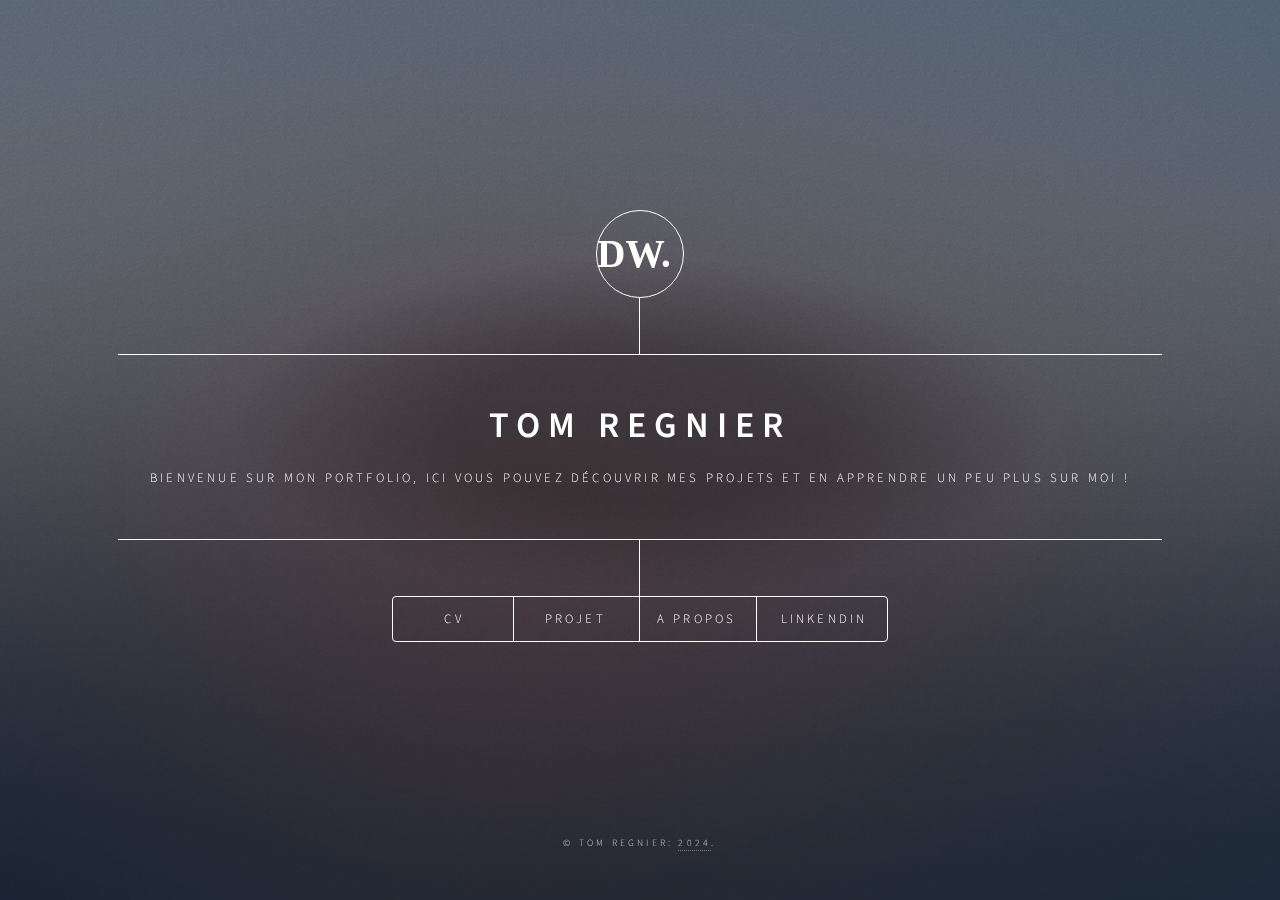
<file: index.html>
<!DOCTYPE HTML>
<!--
	Dimension by HTML5 UP
	html5up.net | @ajlkn
	Free for personal and commercial use under the CCA 3.0 license (html5up.net/license)
-->
<html>
	<head>
		<title>Tom Regnier</title>
		<meta charset="utf-8" />
		<meta name="viewport" content="width=device-width, initial-scale=1, user-scalable=no" />
		<link rel="stylesheet" href="assets/css/main.css" />
		<noscript><link rel="stylesheet" href="assets/css/noscript.css" /></noscript>
	</head>
	<body class="is-preload">

		<!-- Wrapper -->
			<div id="wrapper">

				<!-- Header -->
					<header id="header">
						<div class="logo">
							<img src="images/logodw.svg" alt="">
						</div>
						<div class="content">
							<div class="inner">
								<h1>Tom Regnier</h1>
								<p>Bienvenue sur mon portfolio, ici vous pouvez découvrir mes projets et en apprendre
									un peu plus sur moi !</p>
							</div>
						</div>
						<nav>
							<ul>
								<li><a href="./CV.pdf">CV</a></li>
								<li><a href="#work">Projet</a></li>
								<li><a href="index2.html">A propos</a></li>
								<li><a href="https://www.linkedin.com/in/tom-regnier-515939252/">Linkendin</a></li>
								<!--<li><a href="#elements">Elements</a></li>-->
							</ul>
						</nav>
					</header>

				<!-- Main -->
					<div id="main">

						<!-- Intro -->
							<article id="intro">
								<h2 class="major">Intro</h2>
								<span class="image main"><img src="images/pic01.jpg" alt="" /></span>
								<p>Aenean ornare velit lacus, ac varius enim ullamcorper eu. Proin aliquam facilisis ante interdum congue. Integer mollis, nisl amet convallis, porttitor magna ullamcorper, amet egestas mauris. Ut magna finibus nisi nec lacinia. Nam maximus erat id euismod egestas. By the way, check out my <a href="#work">awesome work</a>.</p>
								<p>Lorem ipsum dolor sit amet, consectetur adipiscing elit. Duis dapibus rutrum facilisis. Class aptent taciti sociosqu ad litora torquent per conubia nostra, per inceptos himenaeos. Etiam tristique libero eu nibh porttitor fermentum. Nullam venenatis erat id vehicula viverra. Nunc ultrices eros ut ultricies condimentum. Mauris risus lacus, blandit sit amet venenatis non, bibendum vitae dolor. Nunc lorem mauris, fringilla in aliquam at, euismod in lectus. Pellentesque habitant morbi tristique senectus et netus et malesuada fames ac turpis egestas. In non lorem sit amet elit placerat maximus. Pellentesque aliquam maximus risus, vel sed vehicula.</p>
							</article>

						<!-- Work -->
							<article id="work">
								<h2 class="major">Projets</h2>
								<span class="image main"><img src="images/pic02.jpg" alt="" /></span>
								<p>Ce premier projet est un prjet video que ou je met a l'honneur l'apect 
									cinematographique</p>
									<a href="video.html"><button>Décoouvrir</button></a>
								<p>Ce second projet est le morpion</p>
									<a href="Morpion_tic-tac-toe-main/index.html"><button>Décoouvrir</button></a>
							</article>

						<!-- About -->
							<article id="about">
								<h2 class="major">About</h2>
								<span class="image main"><img src="images/pic03.jpg" alt="" /></span>
								<p>Lorem ipsum dolor sit amet, consectetur et adipiscing elit. Praesent eleifend dignissim arcu, at eleifend sapien imperdiet ac. Aliquam erat volutpat. Praesent urna nisi, fringila lorem et vehicula lacinia quam. Integer sollicitudin mauris nec lorem luctus ultrices. Aliquam libero et malesuada fames ac ante ipsum primis in faucibus. Cras viverra ligula sit amet ex mollis mattis lorem ipsum dolor sit amet.</p>
							</article>

						<!-- Contact -->
							<article id="contact">
								<h2 class="major">Contact</h2>
								<form method="post" action="#">
									<div class="fields">
										<div class="field half">
											<label for="name">Name</label>
											<input type="text" name="name" id="name" />
										</div>
										<div class="field half">
											<label for="email">Email</label>
											<input type="text" name="email" id="email" />
										</div>
										<div class="field">
											<label for="message">Message</label>
											<textarea name="message" id="message" rows="4"></textarea>
										</div>
									</div>
									<ul class="actions">
										<li><input type="submit" value="Send Message" class="primary" /></li>
										<li><input type="reset" value="Reset" /></li>
									</ul>
								</form>
								<ul class="icons">
									<li><a href="#" class="icon brands fa-twitter"><span class="label">Twitter</span></a></li>
									<li><a href="#" class="icon brands fa-facebook-f"><span class="label">Facebook</span></a></li>
									<li><a href="#" class="icon brands fa-instagram"><span class="label">Instagram</span></a></li>
									<li><a href="#" class="icon brands fa-github"><span class="label">GitHub</span></a></li>
								</ul>
							</article>

						<!-- Elements -->
							<article id="elements">
								<h2 class="major">Elements</h2>

								<section>
									<h3 class="major">Text</h3>
									<p>This is <b>bold</b> and this is <strong>strong</strong>. This is <i>italic</i> and this is <em>emphasized</em>.
									This is <sup>superscript</sup> text and this is <sub>subscript</sub> text.
									This is <u>underlined</u> and this is code: <code>for (;;) { ... }</code>. Finally, <a href="#">this is a link</a>.</p>
									<hr />
									<h2>Heading Level 2</h2>
									<h3>Heading Level 3</h3>
									<h4>Heading Level 4</h4>
									<h5>Heading Level 5</h5>
									<h6>Heading Level 6</h6>
									<hr />
									<h4>Blockquote</h4>
									<blockquote>Fringilla nisl. Donec accumsan interdum nisi, quis tincidunt felis sagittis eget tempus euismod. Vestibulum ante ipsum primis in faucibus vestibulum. Blandit adipiscing eu felis iaculis volutpat ac adipiscing accumsan faucibus. Vestibulum ante ipsum primis in faucibus lorem ipsum dolor sit amet nullam adipiscing eu felis.</blockquote>
									<h4>Preformatted</h4>
									<pre><code>i = 0;

while (!deck.isInOrder()) {
    print 'Iteration ' + i;
    deck.shuffle();
    i++;
}

print 'It took ' + i + ' iterations to sort the deck.';</code></pre>
								</section>

								<section>
									<h3 class="major">Lists</h3>

									<h4>Unordered</h4>
									<ul>
										<li>Dolor pulvinar etiam.</li>
										<li>Sagittis adipiscing.</li>
										<li>Felis enim feugiat.</li>
									</ul>

									<h4>Alternate</h4>
									<ul class="alt">
										<li>Dolor pulvinar etiam.</li>
										<li>Sagittis adipiscing.</li>
										<li>Felis enim feugiat.</li>
									</ul>

									<h4>Ordered</h4>
									<ol>
										<li>Dolor pulvinar etiam.</li>
										<li>Etiam vel felis viverra.</li>
										<li>Felis enim feugiat.</li>
										<li>Dolor pulvinar etiam.</li>
										<li>Etiam vel felis lorem.</li>
										<li>Felis enim et feugiat.</li>
									</ol>
									<h4>Icons</h4>
									<ul class="icons">
										<li><a href="#" class="icon brands fa-twitter"><span class="label">Twitter</span></a></li>
										<li><a href="#" class="icon brands fa-facebook-f"><span class="label">Facebook</span></a></li>
										<li><a href="#" class="icon brands fa-instagram"><span class="label">Instagram</span></a></li>
										<li><a href="#" class="icon brands fa-github"><span class="label">Github</span></a></li>
									</ul>

									<h4>Actions</h4>
									<ul class="actions">
										<li><a href="#" class="button primary">Default</a></li>
										<li><a href="#" class="button">Default</a></li>
									</ul>
									<ul class="actions stacked">
										<li><a href="#" class="button primary">Default</a></li>
										<li><a href="#" class="button">Default</a></li>
									</ul>
								</section>

								<section>
									<h3 class="major">Table</h3>
									<h4>Default</h4>
									<div class="table-wrapper">
										<table>
											<thead>
												<tr>
													<th>Name</th>
													<th>Description</th>
													<th>Price</th>
												</tr>
											</thead>
											<tbody>
												<tr>
													<td>Item One</td>
													<td>Ante turpis integer aliquet porttitor.</td>
													<td>29.99</td>
												</tr>
												<tr>
													<td>Item Two</td>
													<td>Vis ac commodo adipiscing arcu aliquet.</td>
													<td>19.99</td>
												</tr>
												<tr>
													<td>Item Three</td>
													<td> Morbi faucibus arcu accumsan lorem.</td>
													<td>29.99</td>
												</tr>
												<tr>
													<td>Item Four</td>
													<td>Vitae integer tempus condimentum.</td>
													<td>19.99</td>
												</tr>
												<tr>
													<td>Item Five</td>
													<td>Ante turpis integer aliquet porttitor.</td>
													<td>29.99</td>
												</tr>
											</tbody>
											<tfoot>
												<tr>
													<td colspan="2"></td>
													<td>100.00</td>
												</tr>
											</tfoot>
										</table>
									</div>

									<h4>Alternate</h4>
									<div class="table-wrapper">
										<table class="alt">
											<thead>
												<tr>
													<th>Name</th>
													<th>Description</th>
													<th>Price</th>
												</tr>
											</thead>
											<tbody>
												<tr>
													<td>Item One</td>
													<td>Ante turpis integer aliquet porttitor.</td>
													<td>29.99</td>
												</tr>
												<tr>
													<td>Item Two</td>
													<td>Vis ac commodo adipiscing arcu aliquet.</td>
													<td>19.99</td>
												</tr>
												<tr>
													<td>Item Three</td>
													<td> Morbi faucibus arcu accumsan lorem.</td>
													<td>29.99</td>
												</tr>
												<tr>
													<td>Item Four</td>
													<td>Vitae integer tempus condimentum.</td>
													<td>19.99</td>
												</tr>
												<tr>
													<td>Item Five</td>
													<td>Ante turpis integer aliquet porttitor.</td>
													<td>29.99</td>
												</tr>
											</tbody>
											<tfoot>
												<tr>
													<td colspan="2"></td>
													<td>100.00</td>
												</tr>
											</tfoot>
										</table>
									</div>
								</section>

								<section>
									<h3 class="major">Buttons</h3>
									<ul class="actions">
										<li><a href="#" class="button primary">Primary</a></li>
										<li><a href="#" class="button">Default</a></li>
									</ul>
									<ul class="actions">
										<li><a href="#" class="button">Default</a></li>
										<li><a href="#" class="button small">Small</a></li>
									</ul>
									<ul class="actions">
										<li><a href="#" class="button primary icon solid fa-download">Icon</a></li>
										<li><a href="#" class="button icon solid fa-download">Icon</a></li>
									</ul>
									<ul class="actions">
										<li><span class="button primary disabled">Disabled</span></li>
										<li><span class="button disabled">Disabled</span></li>
									</ul>
								</section>

								<section>
									<h3 class="major">Form</h3>
									<form method="post" action="#">
										<div class="fields">
											<div class="field half">
												<label for="demo-name">Name</label>
												<input type="text" name="demo-name" id="demo-name" value="" placeholder="Jane Doe" />
											</div>
											<div class="field half">
												<label for="demo-email">Email</label>
												<input type="email" name="demo-email" id="demo-email" value="" placeholder="jane@untitled.tld" />
											</div>
											<div class="field">
												<label for="demo-category">Category</label>
												<select name="demo-category" id="demo-category">
													<option value="">-</option>
													<option value="1">Manufacturing</option>
													<option value="1">Shipping</option>
													<option value="1">Administration</option>
													<option value="1">Human Resources</option>
												</select>
											</div>
											<div class="field half">
												<input type="radio" id="demo-priority-low" name="demo-priority" checked>
												<label for="demo-priority-low">Low</label>
											</div>
											<div class="field half">
												<input type="radio" id="demo-priority-high" name="demo-priority">
												<label for="demo-priority-high">High</label>
											</div>
											<div class="field half">
												<input type="checkbox" id="demo-copy" name="demo-copy">
												<label for="demo-copy">Email me a copy</label>
											</div>
											<div class="field half">
												<input type="checkbox" id="demo-human" name="demo-human" checked>
												<label for="demo-human">Not a robot</label>
											</div>
											<div class="field">
												<label for="demo-message">Message</label>
												<textarea name="demo-message" id="demo-message" placeholder="Enter your message" rows="6"></textarea>
											</div>
										</div>
										<ul class="actions">
											<li><input type="submit" value="Send Message" class="primary" /></li>
											<li><input type="reset" value="Reset" /></li>
										</ul>
									</form>
								</section>

							</article>

					</div>

				<!-- Footer -->
					<footer id="footer">
						<p class="copyright">&copy; Tom Regnier: <a href="https://html5up.net">2024</a>.</p>
					</footer>

			</div>

		<!-- BG -->
			<div id="bg"></div>

		<!-- Scripts -->
			<script src="assets/js/jquery.min.js"></script>
			<script src="assets/js/browser.min.js"></script>
			<script src="assets/js/breakpoints.min.js"></script>
			<script src="assets/js/util.js"></script>
			<script src="assets/js/main.js"></script>

	</body>
</html>
</file>
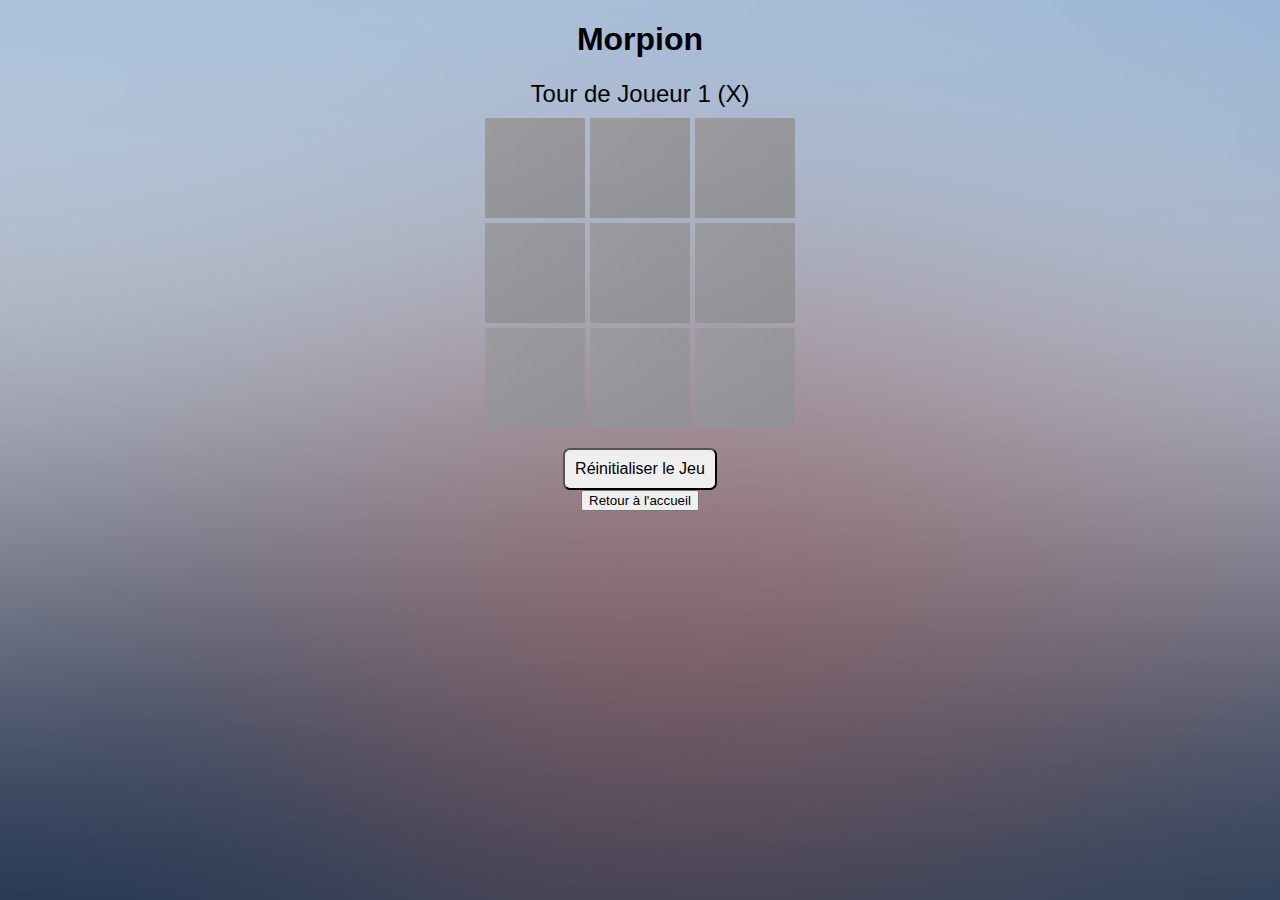
<file: Morpion_tic-tac-toe-main/index.html>
<!DOCTYPE html>
<html lang="fr">
<head>
  <meta charset="UTF-8">
  <meta name="viewport" content="width=device-width, initial-scale=1.0">
  <style>
    body {
      font-family: Arial, sans-serif;
      display: flex;
      flex-direction: column;
      align-items: center;
      height: 100vh;
      margin: 0;
    }

    body {
      background-image: url(../images/bg.jpg);
    }

    #header {
      font-size: 24px;
      margin-bottom: 10px;
    }

    #board {
      display: grid;
      grid-template-columns: repeat(3, 100px);
      grid-gap: 5px;
    }

    .cell {
      width: 100px;
      height: 100px;
      font-size: 24px;
      text-align: center;
      cursor: pointer;
      background-image: url(../images/pic02.jpg);
    }

    .cell:hover {
      background-image: url(../images/pic01.jpg);
    }

    #reset-button {
      margin-top: 20px;
      padding: 10px;
      font-size: 16px;
      cursor: pointer;
      background-color: ;
      border-radius: 7px;
    }
  </style>
  <title>Morpion</title>
</head>
<body>
<h1>Morpion</h1>
<div id="header">Tour de Joueur 1 (X)</div>
<div id="board"></div>
<button id="reset-button" onclick="resetGame()">Réinitialiser le Jeu</button>
<a href="../index.html"><button>Retour à l'accueil</button></a>




<script>
  // Code JavaScript pour le jeu de Morpion

  const header = document.getElementById('header');
  const board = document.getElementById('board');
  const cells = [];
  let currentPlayer = 'X';
  let gameActive = true;

  // Créer le tableau de Morpion
  for (let i = 0; i < 3; i++) {
    for (let j = 0; j < 3; j++) {
      const cell = document.createElement('div');
      cell.classList.add('cell');
      cell.dataset.row = i;
      cell.dataset.col = j;
      cell.addEventListener('click', handleCellClick);
      board.appendChild(cell);
      cells.push(cell);
    }
  }

  // Créer le bouton de réinitialisation
  const resetButton = document.getElementById('reset-button');

  function handleCellClick() {
    if (!gameActive || this.textContent !== '') return;

    this.textContent = currentPlayer;
    if (checkWinner()) {
      alert(`Le joueur ${currentPlayer} gagne !`);
      gameActive = false;
    } else if (isBoardFull()) {
      alert('C\'est une égalité !');
      gameActive = false;
    } else {
      currentPlayer = currentPlayer === 'X' ? 'O' : 'X';
      updateHeader();
    }
  }

  function checkWinner() {
    const winningCombinations = [
      [0, 1, 2], [3, 4, 5], [6, 7, 8], // Lignes
      [0, 3, 6], [1, 4, 7], [2, 5, 8], // Colonnes
      [0, 4, 8], [2, 4, 6]             // Diagonales
    ];

    return winningCombinations.some(combination => {
      const [a, b, c] = combination;
      return cells[a].textContent !== '' &&
             cells[a].textContent === cells[b].textContent &&
             cells[a].textContent === cells[c].textContent;
    });
  }

  function isBoardFull() {
    return cells.every(cell => cell.textContent !== '');
  }

  function resetGame() {
    // Effacer le tableau
    cells.forEach(cell => {
      cell.textContent = '';
    });

    // Réinitialiser l'état du jeu
    currentPlayer = 'X';
    gameActive = true;
    updateHeader();
  }

  function updateHeader() {
    header.textContent = `Tour de Joueur ${currentPlayer === 'X' ? '1 (X)' : '2 (O)'}`;
  }
</script>

</body>
</html>
</file>
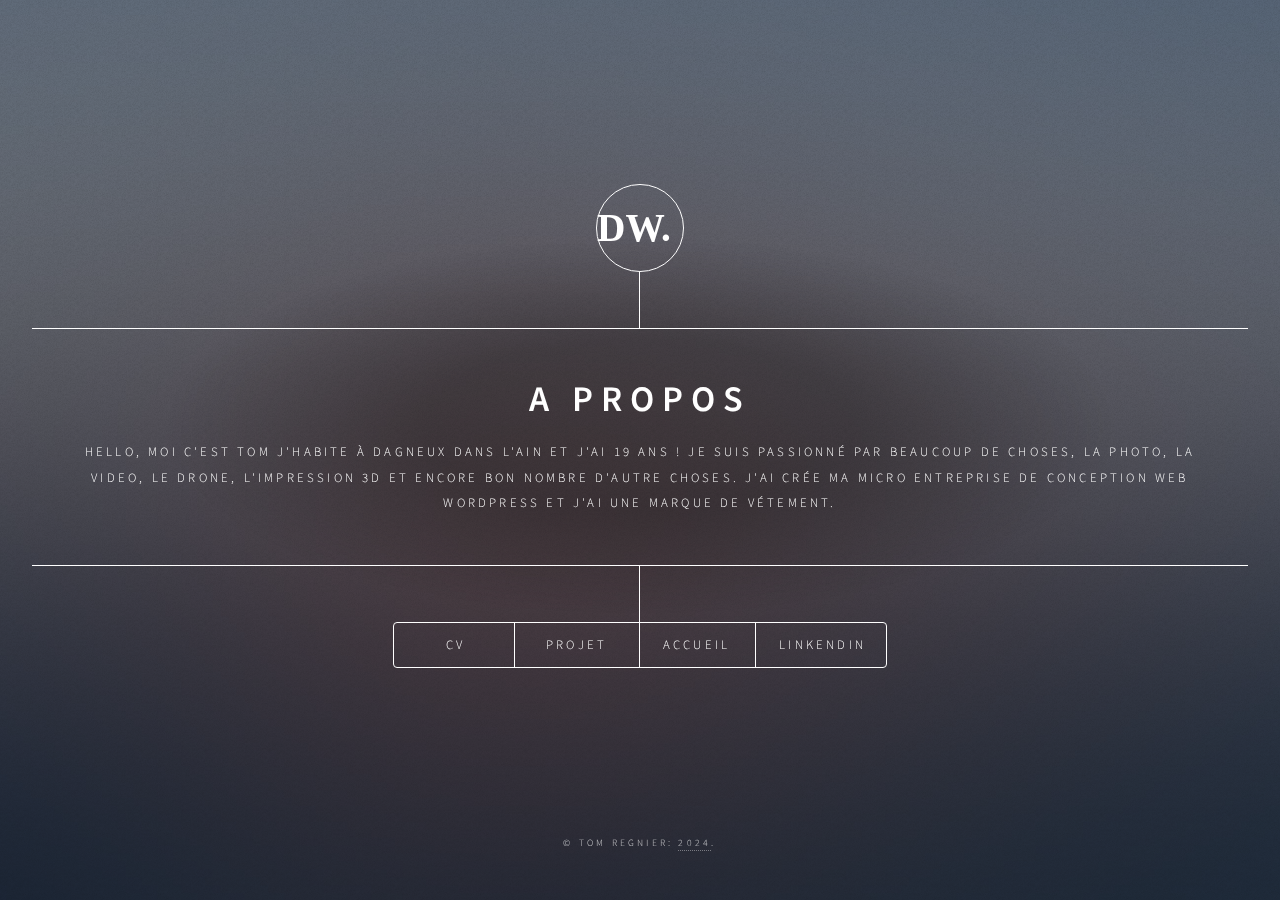
<file: index2.html>
<!DOCTYPE HTML>
<!--
	Dimension by HTML5 UP
	html5up.net | @ajlkn
	Free for personal and commercial use under the CCA 3.0 license (html5up.net/license)
-->
<html>
	<head>
		<title>Tom Regnier</title>
		<meta charset="utf-8" />
		<meta name="viewport" content="width=device-width, initial-scale=1, user-scalable=no" />
		<link rel="stylesheet" href="assets/css/main.css" />
		<noscript><link rel="stylesheet" href="assets/css/noscript.css" /></noscript>
	</head>
	<body class="is-preload">

		<!-- Wrapper -->
			<div id="wrapper">

				<!-- Header -->
					<header id="header">
						<div class="logo">
							<img src="images/logodw.svg" alt="">
						</div>
						<div class="content">
							<div class="inner">
                                <h1>A propos</h1><!-- Header -->
                                <p>Hello, moi c'est Tom j'habite à Dagneux dans l'ain et j'ai 19 ans ! Je suis passionné par beaucoup
                                    de choses, la photo, la video, le drone, l'impression 3D et encore bon nombre d'autre choses. J'ai
                                    crée ma micro entreprise de conception web wordpress et j'ai une marque de vétement.
                                </p>
							</div>
						</div>
						<nav>
							<ul>
								<li><a href="./CV.pdf">CV</a></li>
								<li><a href="#work">Projet</a></li>
								<li><a href="index.html">Accueil</a></li>
								<li><a href="https://www.linkedin.com/in/tom-regnier-515939252/">Linkendin</a></li>
								<!--<li><a href="#elements">Elements</a></li>-->
							</ul>
						</nav>
					</header>

				<!-- Main -->
					<div id="main">

						<!-- Intro -->
							<article id="intro">
								<h2 class="major">Intro</h2>
								<span class="image main"><img src="images/pic01.jpg" alt="" /></span>
								<p>Aenean ornare velit lacus, ac varius enim ullamcorper eu. Proin aliquam facilisis ante interdum congue. Integer mollis, nisl amet convallis, porttitor magna ullamcorper, amet egestas mauris. Ut magna finibus nisi nec lacinia. Nam maximus erat id euismod egestas. By the way, check out my <a href="#work">awesome work</a>.</p>
								<p>Lorem ipsum dolor sit amet, consectetur adipiscing elit. Duis dapibus rutrum facilisis. Class aptent taciti sociosqu ad litora torquent per conubia nostra, per inceptos himenaeos. Etiam tristique libero eu nibh porttitor fermentum. Nullam venenatis erat id vehicula viverra. Nunc ultrices eros ut ultricies condimentum. Mauris risus lacus, blandit sit amet venenatis non, bibendum vitae dolor. Nunc lorem mauris, fringilla in aliquam at, euismod in lectus. Pellentesque habitant morbi tristique senectus et netus et malesuada fames ac turpis egestas. In non lorem sit amet elit placerat maximus. Pellentesque aliquam maximus risus, vel sed vehicula.</p>
							</article>

						<!-- Work -->
							<article id="work">
                                <h2 class="major">Projets</h2>
								<span class="image main"><img src="images/pic02.jpg" alt="" /></span>
								<p>Ce premier projet est un prjet video que ou je met a l'honneur l'apect 
									cinematographique</p>
									<a href="video.html"><button>Découvrir</button></a>
								<p>Ce second projet est le morpion</p>
                                    <a href="Morpion_tic-tac-toe-main/morpion.html"><button>Décoouvrir</button></a>
							</article>

						<!-- About -->
							<article id="about">
								<h2 class="major">About</h2>
								<span class="image main"><img src="images/pic03.jpg" alt="" /></span>
								<p>Lorem ipsum dolor sit amet, consectetur et adipiscing elit. Praesent eleifend dignissim arcu, at eleifend sapien imperdiet ac. Aliquam erat volutpat. Praesent urna nisi, fringila lorem et vehicula lacinia quam. Integer sollicitudin mauris nec lorem luctus ultrices. Aliquam libero et malesuada fames ac ante ipsum primis in faucibus. Cras viverra ligula sit amet ex mollis mattis lorem ipsum dolor sit amet.</p>
							</article>

						<!-- Contact -->
							<article id="contact">
								<h2 class="major">Contact</h2>
								<form method="post" action="#">
									<div class="fields">
										<div class="field half">
											<label for="name">Name</label>
											<input type="text" name="name" id="name" />
										</div>
										<div class="field half">
											<label for="email">Email</label>
											<input type="text" name="email" id="email" />
										</div>
										<div class="field">
											<label for="message">Message</label>
											<textarea name="message" id="message" rows="4"></textarea>
										</div>
									</div>
									<ul class="actions">
										<li><input type="submit" value="Send Message" class="primary" /></li>
										<li><input type="reset" value="Reset" /></li>
									</ul>
								</form>
								<ul class="icons">
									<li><a href="#" class="icon brands fa-twitter"><span class="label">Twitter</span></a></li>
									<li><a href="#" class="icon brands fa-facebook-f"><span class="label">Facebook</span></a></li>
									<li><a href="#" class="icon brands fa-instagram"><span class="label">Instagram</span></a></li>
									<li><a href="#" class="icon brands fa-github"><span class="label">GitHub</span></a></li>
								</ul>
							</article>

						<!-- Elements -->
							<article id="elements">
								<h2 class="major">Elements</h2>

								<section>
									<h3 class="major">Text</h3>
									<p>This is <b>bold</b> and this is <strong>strong</strong>. This is <i>italic</i> and this is <em>emphasized</em>.
									This is <sup>superscript</sup> text and this is <sub>subscript</sub> text.
									This is <u>underlined</u> and this is code: <code>for (;;) { ... }</code>. Finally, <a href="#">this is a link</a>.</p>
									<hr />
									<h2>Heading Level 2</h2>
									<h3>Heading Level 3</h3>
									<h4>Heading Level 4</h4>
									<h5>Heading Level 5</h5>
									<h6>Heading Level 6</h6>
									<hr />
									<h4>Blockquote</h4>
									<blockquote>Fringilla nisl. Donec accumsan interdum nisi, quis tincidunt felis sagittis eget tempus euismod. Vestibulum ante ipsum primis in faucibus vestibulum. Blandit adipiscing eu felis iaculis volutpat ac adipiscing accumsan faucibus. Vestibulum ante ipsum primis in faucibus lorem ipsum dolor sit amet nullam adipiscing eu felis.</blockquote>
									<h4>Preformatted</h4>
									<pre><code>i = 0;

while (!deck.isInOrder()) {
    print 'Iteration ' + i;
    deck.shuffle();
    i++;
}

print 'It took ' + i + ' iterations to sort the deck.';</code></pre>
								</section>

								<section>
									<h3 class="major">Lists</h3>

									<h4>Unordered</h4>
									<ul>
										<li>Dolor pulvinar etiam.</li>
										<li>Sagittis adipiscing.</li>
										<li>Felis enim feugiat.</li>
									</ul>

									<h4>Alternate</h4>
									<ul class="alt">
										<li>Dolor pulvinar etiam.</li>
										<li>Sagittis adipiscing.</li>
										<li>Felis enim feugiat.</li>
									</ul>

									<h4>Ordered</h4>
									<ol>
										<li>Dolor pulvinar etiam.</li>
										<li>Etiam vel felis viverra.</li>
										<li>Felis enim feugiat.</li>
										<li>Dolor pulvinar etiam.</li>
										<li>Etiam vel felis lorem.</li>
										<li>Felis enim et feugiat.</li>
									</ol>
									<h4>Icons</h4>
									<ul class="icons">
										<li><a href="#" class="icon brands fa-twitter"><span class="label">Twitter</span></a></li>
										<li><a href="#" class="icon brands fa-facebook-f"><span class="label">Facebook</span></a></li>
										<li><a href="#" class="icon brands fa-instagram"><span class="label">Instagram</span></a></li>
										<li><a href="#" class="icon brands fa-github"><span class="label">Github</span></a></li>
									</ul>

									<h4>Actions</h4>
									<ul class="actions">
										<li><a href="#" class="button primary">Default</a></li>
										<li><a href="#" class="button">Default</a></li>
									</ul>
									<ul class="actions stacked">
										<li><a href="#" class="button primary">Default</a></li>
										<li><a href="#" class="button">Default</a></li>
									</ul>
								</section>

								<section>
									<h3 class="major">Table</h3>
									<h4>Default</h4>
									<div class="table-wrapper">
										<table>
											<thead>
												<tr>
													<th>Name</th>
													<th>Description</th>
													<th>Price</th>
												</tr>
											</thead>
											<tbody>
												<tr>
													<td>Item One</td>
													<td>Ante turpis integer aliquet porttitor.</td>
													<td>29.99</td>
												</tr>
												<tr>
													<td>Item Two</td>
													<td>Vis ac commodo adipiscing arcu aliquet.</td>
													<td>19.99</td>
												</tr>
												<tr>
													<td>Item Three</td>
													<td> Morbi faucibus arcu accumsan lorem.</td>
													<td>29.99</td>
												</tr>
												<tr>
													<td>Item Four</td>
													<td>Vitae integer tempus condimentum.</td>
													<td>19.99</td>
												</tr>
												<tr>
													<td>Item Five</td>
													<td>Ante turpis integer aliquet porttitor.</td>
													<td>29.99</td>
												</tr>
											</tbody>
											<tfoot>
												<tr>
													<td colspan="2"></td>
													<td>100.00</td>
												</tr>
											</tfoot>
										</table>
									</div>

									<h4>Alternate</h4>
									<div class="table-wrapper">
										<table class="alt">
											<thead>
												<tr>
													<th>Name</th>
													<th>Description</th>
													<th>Price</th>
												</tr>
											</thead>
											<tbody>
												<tr>
													<td>Item One</td>
													<td>Ante turpis integer aliquet porttitor.</td>
													<td>29.99</td>
												</tr>
												<tr>
													<td>Item Two</td>
													<td>Vis ac commodo adipiscing arcu aliquet.</td>
													<td>19.99</td>
												</tr>
												<tr>
													<td>Item Three</td>
													<td> Morbi faucibus arcu accumsan lorem.</td>
													<td>29.99</td>
												</tr>
												<tr>
													<td>Item Four</td>
													<td>Vitae integer tempus condimentum.</td>
													<td>19.99</td>
												</tr>
												<tr>
													<td>Item Five</td>
													<td>Ante turpis integer aliquet porttitor.</td>
													<td>29.99</td>
												</tr>
											</tbody>
											<tfoot>
												<tr>
													<td colspan="2"></td>
													<td>100.00</td>
												</tr>
											</tfoot>
										</table>
									</div>
								</section>

								<section>
									<h3 class="major">Buttons</h3>
									<ul class="actions">
										<li><a href="#" class="button primary">Primary</a></li>
										<li><a href="#" class="button">Default</a></li>
									</ul>
									<ul class="actions">
										<li><a href="#" class="button">Default</a></li>
										<li><a href="#" class="button small">Small</a></li>
									</ul>
									<ul class="actions">
										<li><a href="#" class="button primary icon solid fa-download">Icon</a></li>
										<li><a href="#" class="button icon solid fa-download">Icon</a></li>
									</ul>
									<ul class="actions">
										<li><span class="button primary disabled">Disabled</span></li>
										<li><span class="button disabled">Disabled</span></li>
									</ul>
								</section>

								<section>
									<h3 class="major">Form</h3>
									<form method="post" action="#">
										<div class="fields">
											<div class="field half">
												<label for="demo-name">Name</label>
												<input type="text" name="demo-name" id="demo-name" value="" placeholder="Jane Doe" />
											</div>
											<div class="field half">
												<label for="demo-email">Email</label>
												<input type="email" name="demo-email" id="demo-email" value="" placeholder="jane@untitled.tld" />
											</div>
											<div class="field">
												<label for="demo-category">Category</label>
												<select name="demo-category" id="demo-category">
													<option value="">-</option>
													<option value="1">Manufacturing</option>
													<option value="1">Shipping</option>
													<option value="1">Administration</option>
													<option value="1">Human Resources</option>
												</select>
											</div>
											<div class="field half">
												<input type="radio" id="demo-priority-low" name="demo-priority" checked>
												<label for="demo-priority-low">Low</label>
											</div>
											<div class="field half">
												<input type="radio" id="demo-priority-high" name="demo-priority">
												<label for="demo-priority-high">High</label>
											</div>
											<div class="field half">
												<input type="checkbox" id="demo-copy" name="demo-copy">
												<label for="demo-copy">Email me a copy</label>
											</div>
											<div class="field half">
												<input type="checkbox" id="demo-human" name="demo-human" checked>
												<label for="demo-human">Not a robot</label>
											</div>
											<div class="field">
												<label for="demo-message">Message</label>
												<textarea name="demo-message" id="demo-message" placeholder="Enter your message" rows="6"></textarea>
											</div>
										</div>
										<ul class="actions">
											<li><input type="submit" value="Send Message" class="primary" /></li>
											<li><input type="reset" value="Reset" /></li>
										</ul>
									</form>
								</section>

							</article>

					</div>

				<!-- Footer -->
					<footer id="footer">
						<p class="copyright">&copy; Tom Regnier: <a href="https://html5up.net">2024</a>.</p>
					</footer>

			</div>

		<!-- BG -->
			<div id="bg"></div>

		<!-- Scripts -->
			<script src="assets/js/jquery.min.js"></script>
			<script src="assets/js/browser.min.js"></script>
			<script src="assets/js/breakpoints.min.js"></script>
			<script src="assets/js/util.js"></script>
			<script src="assets/js/main.js"></script>

	</body>
</html>
</file>
<file: assets/css/noscript.css>
/*
	Dimension by HTML5 UP
	html5up.net | @ajlkn
	Free for personal and commercial use under the CCA 3.0 license (html5up.net/license)
*/

/* BG */

	body.is-preload #bg:before {
		background-color: transparent;
	}

/* Header */

	body.is-preload #header {
		-moz-filter: none;
		-webkit-filter: none;
		-ms-filter: none;
		filter: none;
	}

		body.is-preload #header > * {
			opacity: 1;
		}

		body.is-preload #header .content .inner {
			max-height: none;
			padding: 3rem 2rem;
			opacity: 1;
		}

/* Main */

	#main article {
		opacity: 1;
		margin: 4rem 0 0 0;
	}
</file>
<file: assets/css/main.css>
@import url(fontawesome-all.min.css);
@import url("https://fonts.googleapis.com/css?family=Source+Sans+Pro:300italic,600italic,300,600");

/*
	Dimension by HTML5 UP
	html5up.net | @ajlkn
	Free for personal and commercial use under the CCA 3.0 license (html5up.net/license)
*/

html, body, div, span, applet, object,
iframe, h1, h2, h3, h4, h5, h6, p, blockquote,
pre, a, abbr, acronym, address, big, cite,
code, del, dfn, em, img, ins, kbd, q, s, samp,
small, strike, strong, sub, sup, tt, var, b,
u, i, center, dl, dt, dd, ol, ul, li, fieldset,
form, label, legend, table, caption, tbody,
tfoot, thead, tr, th, td, article, aside,
canvas, details, embed, figure, figcaption,
footer, header, hgroup, menu, nav, output, ruby,
section, summary, time, mark, audio, video {
	margin: 0;
	padding: 0;
	border: 0;
	font-size: 100%;
	font: inherit;
	vertical-align: baseline;}

article, aside, details, figcaption, figure,
footer, header, hgroup, menu, nav, section {
	display: block;}

body {
	line-height: 1;
}

ol, ul {
	list-style: none;
}

blockquote, q {
	quotes: none;
}

	blockquote:before, blockquote:after, q:before, q:after {
		content: '';
		content: none;
	}

table {
	border-collapse: collapse;
	border-spacing: 0;
}

body {
	-webkit-text-size-adjust: none;
}

mark {
	background-color: transparent;
	color: inherit;
}

input::-moz-focus-inner {
	border: 0;
	padding: 0;
}

input, select, textarea {
	-moz-appearance: none;
	-webkit-appearance: none;
	-ms-appearance: none;
	appearance: none;
}

/* Basic */

	@-ms-viewport {
		width: device-width;
	}

	@media screen and (max-width: 480px) {

		html, body {
			min-width: 320px;
		}

	}

	html {
		box-sizing: border-box;
	}

	*, *:before, *:after {
		box-sizing: inherit;
	}

	body {
		background: #1b1f22;
	}

		body.is-preload *, body.is-preload *:before, body.is-preload *:after {
			-moz-animation: none !important;
			-webkit-animation: none !important;
			-ms-animation: none !important;
			animation: none !important;
			-moz-transition: none !important;
			-webkit-transition: none !important;
			-ms-transition: none !important;
			transition: none !important;
		}

/* Type */

	html {
		font-size: 16pt;
	}

		@media screen and (max-width: 1680px) {

			html {
				font-size: 12pt;
			}

		}

		@media screen and (max-width: 736px) {

			html {
				font-size: 11pt;
			}

		}

		@media screen and (max-width: 360px) {

			html {
				font-size: 10pt;
			}

		}

	body, input, select, textarea {
		color: #ffffff;
		font-family: "Source Sans Pro", sans-serif;
		font-weight: 300;
		font-size: 1rem;
		line-height: 1.65;
	}

	a {
		-moz-transition: color 0.2s ease-in-out, background-color 0.2s ease-in-out, border-bottom-color 0.2s ease-in-out;
		-webkit-transition: color 0.2s ease-in-out, background-color 0.2s ease-in-out, border-bottom-color 0.2s ease-in-out;
		-ms-transition: color 0.2s ease-in-out, background-color 0.2s ease-in-out, border-bottom-color 0.2s ease-in-out;
		transition: color 0.2s ease-in-out, background-color 0.2s ease-in-out, border-bottom-color 0.2s ease-in-out;
		border-bottom: dotted 1px rgba(255, 255, 255, 0.5);
		text-decoration: none;
		color: inherit;
	}

		a:hover {
			border-bottom-color: transparent;
		}

	strong, b {
		color: #ffffff;
		font-weight: 600;
	}

	em, i {
		font-style: italic;
	}

	p {
		margin: 0 0 2rem 0;
	}

	h1, h2, h3, h4, h5, h6 {
		color: #ffffff;
		font-weight: 600;
		line-height: 1.5;
		margin: 0 0 1rem 0;
		text-transform: uppercase;
		letter-spacing: 0.2rem;
	}

		h1 a, h2 a, h3 a, h4 a, h5 a, h6 a {
			color: inherit;
			text-decoration: none;
		}

		h1.major, h2.major, h3.major, h4.major, h5.major, h6.major {
			border-bottom: solid 1px #ffffff;
			width: -moz-max-content;
			width: -webkit-max-content;
			width: -ms-max-content;
			width: max-content;
			padding-bottom: 0.5rem;
			margin: 0 0 2rem 0;
		}

	h1 {
		font-size: 2.25rem;
		line-height: 1.3;
		letter-spacing: 0.5rem;
	}

	h2 {
		font-size: 1.5rem;
		line-height: 1.4;
		letter-spacing: 0.5rem;
	}

	h3 {
		font-size: 1rem;
	}

	h4 {
		font-size: 0.8rem;
	}

	h5 {
		font-size: 0.7rem;
	}

	h6 {
		font-size: 0.6rem;
	}

	@media screen and (max-width: 736px) {

		h1 {
			font-size: 1.75rem;
			line-height: 1.4;
		}

		h2 {
			font-size: 1.25em;
			line-height: 1.5;
		}

	}


	video{
		width: 900px;
	}

	sub {
		font-size: 0.8rem;
		position: relative;
		top: 0.5rem;
	}

	sup {
		font-size: 0.8rem;
		position: relative;
		top: -0.5rem;
	}

	blockquote {
		border-left: solid 4px #ffffff;
		font-style: italic;
		margin: 0 0 2rem 0;
		padding: 0.5rem 0 0.5rem 2rem;
	}

	code {
		background: rgba(255, 255, 255, 0.075);
		border-radius: 4px;
		font-family: "Courier New", monospace;
		font-size: 0.9rem;
		margin: 0 0.25rem;
		padding: 0.25rem 0.65rem;
	}

	pre {
		-webkit-overflow-scrolling: touch;
		font-family: "Courier New", monospace;
		font-size: 0.9rem;
		margin: 0 0 2rem 0;
	}

		pre code {
			display: block;
			line-height: 1.75;
			padding: 1rem 1.5rem;
			overflow-x: auto;
		}

	hr {
		border: 0;
		border-bottom: solid 1px #ffffff;
		margin: 2.75rem 0;
	}

	.align-left {
		text-align: left;
	}

	.align-center {
		text-align: center;
	}

	.align-right {
		text-align: right;
	}

/* Form */

	form {
		margin: 0 0 2rem 0;
	}

		form > :last-child {
			margin-bottom: 0;
		}

		form > .fields {
			display: -moz-flex;
			display: -webkit-flex;
			display: -ms-flex;
			display: flex;
			-moz-flex-wrap: wrap;
			-webkit-flex-wrap: wrap;
			-ms-flex-wrap: wrap;
			flex-wrap: wrap;
			width: calc(100% + 3rem);
			margin: -1.5rem 0 2rem -1.5rem;
		}

			form > .fields > .field {
				-moz-flex-grow: 0;
				-webkit-flex-grow: 0;
				-ms-flex-grow: 0;
				flex-grow: 0;
				-moz-flex-shrink: 0;
				-webkit-flex-shrink: 0;
				-ms-flex-shrink: 0;
				flex-shrink: 0;
				padding: 1.5rem 0 0 1.5rem;
				width: calc(100% - 1.5rem);
			}

				form > .fields > .field.half {
					width: calc(50% - 0.75rem);
				}

				form > .fields > .field.third {
					width: calc(100%/3 - 0.5rem);
				}

				form > .fields > .field.quarter {
					width: calc(25% - 0.375rem);
				}

		@media screen and (max-width: 480px) {

			form > .fields {
				width: calc(100% + 3rem);
				margin: -1.5rem 0 2rem -1.5rem;
			}

				form > .fields > .field {
					padding: 1.5rem 0 0 1.5rem;
					width: calc(100% - 1.5rem);
				}

					form > .fields > .field.half {
						width: calc(100% - 1.5rem);
					}

					form > .fields > .field.third {
						width: calc(100% - 1.5rem);
					}

					form > .fields > .field.quarter {
						width: calc(100% - 1.5rem);
					}

		}

	label {
		color: #ffffff;
		display: block;
		font-size: 0.8rem;
		font-weight: 300;
		letter-spacing: 0.2rem;
		line-height: 1.5;
		margin: 0 0 1rem 0;
		text-transform: uppercase;
	}

	input[type="text"],
	input[type="password"],
	input[type="email"],
	input[type="tel"],
	select,
	textarea {
		-moz-appearance: none;
		-webkit-appearance: none;
		-ms-appearance: none;
		appearance: none;
		-moz-transition: border-color 0.2s ease-in-out, box-shadow 0.2s ease-in-out, background-color 0.2s ease-in-out;
		-webkit-transition: border-color 0.2s ease-in-out, box-shadow 0.2s ease-in-out, background-color 0.2s ease-in-out;
		-ms-transition: border-color 0.2s ease-in-out, box-shadow 0.2s ease-in-out, background-color 0.2s ease-in-out;
		transition: border-color 0.2s ease-in-out, box-shadow 0.2s ease-in-out, background-color 0.2s ease-in-out;
		background-color: transparent;
		border-radius: 4px;
		border: solid 1px #ffffff;
		color: inherit;
		display: block;
		outline: 0;
		padding: 0 1rem;
		text-decoration: none;
		width: 100%;
	}

		input[type="text"]:invalid,
		input[type="password"]:invalid,
		input[type="email"]:invalid,
		input[type="tel"]:invalid,
		select:invalid,
		textarea:invalid {
			box-shadow: none;
		}

		input[type="text"]:focus,
		input[type="password"]:focus,
		input[type="email"]:focus,
		input[type="tel"]:focus,
		select:focus,
		textarea:focus {
			background: rgba(255, 255, 255, 0.075);
			border-color: #ffffff;
			box-shadow: 0 0 0 1px #ffffff;
		}

	select {
		background-image: url("data:image/svg+xml;charset=utf8,%3Csvg xmlns='http://www.w3.org/2000/svg' width='40' height='40' preserveAspectRatio='none' viewBox='0 0 40 40'%3E%3Cpath d='M9.4,12.3l10.4,10.4l10.4-10.4c0.2-0.2,0.5-0.4,0.9-0.4c0.3,0,0.6,0.1,0.9,0.4l3.3,3.3c0.2,0.2,0.4,0.5,0.4,0.9 c0,0.4-0.1,0.6-0.4,0.9L20.7,31.9c-0.2,0.2-0.5,0.4-0.9,0.4c-0.3,0-0.6-0.1-0.9-0.4L4.3,17.3c-0.2-0.2-0.4-0.5-0.4-0.9 c0-0.4,0.1-0.6,0.4-0.9l3.3-3.3c0.2-0.2,0.5-0.4,0.9-0.4S9.1,12.1,9.4,12.3z' fill='%23ffffff' /%3E%3C/svg%3E");
		background-size: 1.25rem;
		background-repeat: no-repeat;
		background-position: calc(100% - 1rem) center;
		height: 2.75rem;
		padding-right: 2.75rem;
		text-overflow: ellipsis;
	}

		select option {
			color: #ffffff;
			background: #1b1f22;
		}

		select:focus::-ms-value {
			background-color: transparent;
		}

		select::-ms-expand {
			display: none;
		}

	input[type="text"],
	input[type="password"],
	input[type="email"],
	select {
		height: 2.75rem;
	}

	textarea {
		padding: 0.75rem 1rem;
	}

	input[type="checkbox"],
	input[type="radio"] {
		-moz-appearance: none;
		-webkit-appearance: none;
		-ms-appearance: none;
		appearance: none;
		display: block;
		float: left;
		margin-right: -2rem;
		opacity: 0;
		width: 1rem;
		z-index: -1;
	}

		input[type="checkbox"] + label,
		input[type="radio"] + label {
			text-decoration: none;
			-moz-user-select: none;
			-webkit-user-select: none;
			-ms-user-select: none;
			user-select: none;
			color: #ffffff;
			cursor: pointer;
			display: inline-block;
			font-size: 0.8rem;
			font-weight: 300;
			margin: 0 0 0.5rem 0;
			padding-left: 2.65rem;
			padding-right: 0.75rem;
			position: relative;
		}

			input[type="checkbox"] + label:before,
			input[type="radio"] + label:before {
				-moz-osx-font-smoothing: grayscale;
				-webkit-font-smoothing: antialiased;
				display: inline-block;
				font-style: normal;
				font-variant: normal;
				text-rendering: auto;
				line-height: 1;
				text-transform: none !important;
				font-family: 'Font Awesome 5 Free';
				font-weight: 900;
			}

			input[type="checkbox"] + label:before,
			input[type="radio"] + label:before {
				-moz-transition: border-color 0.2s ease-in-out, box-shadow 0.2s ease-in-out, background-color 0.2s ease-in-out;
				-webkit-transition: border-color 0.2s ease-in-out, box-shadow 0.2s ease-in-out, background-color 0.2s ease-in-out;
				-ms-transition: border-color 0.2s ease-in-out, box-shadow 0.2s ease-in-out, background-color 0.2s ease-in-out;
				transition: border-color 0.2s ease-in-out, box-shadow 0.2s ease-in-out, background-color 0.2s ease-in-out;
				border-radius: 4px;
				border: solid 1px #ffffff;
				content: '';
				display: inline-block;
				height: 1.65rem;
				left: 0;
				line-height: 1.65rem;
				position: absolute;
				text-align: center;
				top: -0.15rem;
				width: 1.65rem;
			}

		input[type="checkbox"]:checked + label:before,
		input[type="radio"]:checked + label:before {
			background: #ffffff !important;
			border-color: #ffffff !important;
			color: #1b1f22;
			content: '\f00c';
		}

		input[type="checkbox"]:focus + label:before,
		input[type="radio"]:focus + label:before {
			background: rgba(255, 255, 255, 0.075);
			border-color: #ffffff;
			box-shadow: 0 0 0 1px #ffffff;
		}

	input[type="checkbox"] + label:before {
		border-radius: 4px;
	}

	input[type="radio"] + label:before {
		border-radius: 100%;
	}

	::-webkit-input-placeholder {
		color: rgba(255, 255, 255, 0.5) !important;
		opacity: 1.0;
	}

	:-moz-placeholder {
		color: rgba(255, 255, 255, 0.5) !important;
		opacity: 1.0;
	}

	::-moz-placeholder {
		color: rgba(255, 255, 255, 0.5) !important;
		opacity: 1.0;
	}

	:-ms-input-placeholder {
		color: rgba(255, 255, 255, 0.5) !important;
		opacity: 1.0;
	}

	.formerize-placeholder {
		color: rgba(255, 255, 255, 0.5) !important;
		opacity: 1.0;
	}

/* Box */

	.box {
		border-radius: 4px;
		border: solid 1px #ffffff;
		margin-bottom: 2rem;
		padding: 1.5em;
	}

		.box > :last-child,
		.box > :last-child > :last-child,
		.box > :last-child > :last-child > :last-child {
			margin-bottom: 0;
		}

		.box.alt {
			border: 0;
			border-radius: 0;
			padding: 0;
		}

/* Icon */

	.icon {
		text-decoration: none;
		border-bottom: none;
		position: relative;
	}

		.icon:before {
			-moz-osx-font-smoothing: grayscale;
			-webkit-font-smoothing: antialiased;
			display: inline-block;
			font-style: normal;
			font-variant: normal;
			text-rendering: auto;
			line-height: 1;
			text-transform: none !important;
			font-family: 'Font Awesome 5 Free';
			font-weight: 400;
		}

		.icon > .label {
			display: none;
		}

		.icon:before {
			line-height: inherit;
		}

		.icon.solid:before {
			font-weight: 900;
		}

		.icon.brands:before {
			font-family: 'Font Awesome 5 Brands';
		}

/* Image */

	.image {
		border-radius: 4px;
		border: 0;
		display: inline-block;
		position: relative;
	}

		.image:before {
			pointer-events: none;
			background-image: url("../../images/overlay.png");
			background-color: rgba(19, 21, 25, 0.5);
			border-radius: 4px;
			content: '';
			display: block;
			height: 100%;
			left: 0;
			opacity: 0.5;
			position: absolute;
			top: 0;
			width: 100%;
		}

		.image img {
			border-radius: 4px;
			display: block;
		}

		.image.left, .image.right {
			max-width: 40%;
		}

			.image.left img, .image.right img {
				width: 100%;
			}

		.image.left {
			float: left;
			padding: 0 1.5em 1em 0;
			top: 0.25em;
		}

		.image.right {
			float: right;
			padding: 0 0 1em 1.5em;
			top: 0.25em;
		}

		.image.fit {
			display: block;
			margin: 0 0 2rem 0;
			width: 100%;
		}

			.image.fit img {
				width: 100%;
			}

		.image.main {
			display: block;
			margin: 2.5rem 0;
			width: 100%;
		}

			.image.main img {
				width: 100%;
			}

		@media screen and (max-width: 736px) {

			.image.main {
				margin: 2rem 0;
			}

		}

		@media screen and (max-width: 480px) {

			.image.main {
				margin: 1.5rem 0;
			}

		}

/* List */

	ol {
		list-style: decimal;
		margin: 0 0 2rem 0;
		padding-left: 1.25em;
	}

		ol li {
			padding-left: 0.25em;
		}

	ul {
		list-style: disc;
		margin: 0 0 2rem 0;
		padding-left: 1em;
	}

		ul li {
			padding-left: 0.5em;
		}

		ul.alt {
			list-style: none;
			padding-left: 0;
		}

			ul.alt li {
				border-top: solid 1px #ffffff;
				padding: 0.5em 0;
			}

				ul.alt li:first-child {
					border-top: 0;
					padding-top: 0;
				}

	dl {
		margin: 0 0 2rem 0;
	}

		dl dt {
			display: block;
			font-weight: 600;
			margin: 0 0 1rem 0;
		}

		dl dd {
			margin-left: 2rem;
		}

/* Actions */

	ul.actions {
		display: -moz-flex;
		display: -webkit-flex;
		display: -ms-flex;
		display: flex;
		cursor: default;
		list-style: none;
		margin-left: -1rem;
		padding-left: 0;
	}

		ul.actions li {
			padding: 0 0 0 1rem;
			vertical-align: middle;
		}

		ul.actions.special {
			-moz-justify-content: center;
			-webkit-justify-content: center;
			-ms-justify-content: center;
			justify-content: center;
			width: 100%;
			margin-left: 0;
		}

			ul.actions.special li:first-child {
				padding-left: 0;
			}

		ul.actions.stacked {
			-moz-flex-direction: column;
			-webkit-flex-direction: column;
			-ms-flex-direction: column;
			flex-direction: column;
			margin-left: 0;
		}

			ul.actions.stacked li {
				padding: 1.3rem 0 0 0;
			}

				ul.actions.stacked li:first-child {
					padding-top: 0;
				}

		ul.actions.fit {
			width: calc(100% + 1rem);
		}

			ul.actions.fit li {
				-moz-flex-grow: 1;
				-webkit-flex-grow: 1;
				-ms-flex-grow: 1;
				flex-grow: 1;
				-moz-flex-shrink: 1;
				-webkit-flex-shrink: 1;
				-ms-flex-shrink: 1;
				flex-shrink: 1;
				width: 100%;
			}

				ul.actions.fit li > * {
					width: 100%;
				}

			ul.actions.fit.stacked {
				width: 100%;
			}

		@media screen and (max-width: 480px) {

			ul.actions:not(.fixed) {
				-moz-flex-direction: column;
				-webkit-flex-direction: column;
				-ms-flex-direction: column;
				flex-direction: column;
				margin-left: 0;
				width: 100% !important;
			}

				ul.actions:not(.fixed) li {
					-moz-flex-grow: 1;
					-webkit-flex-grow: 1;
					-ms-flex-grow: 1;
					flex-grow: 1;
					-moz-flex-shrink: 1;
					-webkit-flex-shrink: 1;
					-ms-flex-shrink: 1;
					flex-shrink: 1;
					padding: 1rem 0 0 0;
					text-align: center;
					width: 100%;
				}

					ul.actions:not(.fixed) li > * {
						width: 100%;
					}

					ul.actions:not(.fixed) li:first-child {
						padding-top: 0;
					}

					ul.actions:not(.fixed) li input[type="submit"],
					ul.actions:not(.fixed) li input[type="reset"],
					ul.actions:not(.fixed) li input[type="button"],
					ul.actions:not(.fixed) li button,
					ul.actions:not(.fixed) li .button {
						width: 100%;
					}

						ul.actions:not(.fixed) li input[type="submit"].icon:before,
						ul.actions:not(.fixed) li input[type="reset"].icon:before,
						ul.actions:not(.fixed) li input[type="button"].icon:before,
						ul.actions:not(.fixed) li button.icon:before,
						ul.actions:not(.fixed) li .button.icon:before {
							margin-left: -0.5em;
						}

		}

/* Icons */

	ul.icons {
		cursor: default;
		list-style: none;
		padding-left: 0;
	}

		ul.icons li {
			display: inline-block;
			padding: 0 0.75em 0 0;
		}

			ul.icons li:last-child {
				padding-right: 0;
			}

			ul.icons li a {
				border-radius: 100%;
				box-shadow: inset 0 0 0 1px #ffffff;
				display: inline-block;
				height: 2.25rem;
				line-height: 2.25rem;
				text-align: center;
				width: 2.25rem;
			}

				ul.icons li a:hover {
					background-color: rgba(255, 255, 255, 0.075);
				}

				ul.icons li a:active {
					background-color: rgba(255, 255, 255, 0.175);
				}

/* Table */

	.table-wrapper {
		-webkit-overflow-scrolling: touch;
		overflow-x: auto;
	}

	table {
		margin: 0 0 2rem 0;
		width: 100%;
	}

		table tbody tr {
			border: solid 1px #ffffff;
			border-left: 0;
			border-right: 0;
		}

			table tbody tr:nth-child(2n + 1) {
				background-color: rgba(255, 255, 255, 0.075);
			}

		table td {
			padding: 0.75em 0.75em;
		}

		table th {
			color: #ffffff;
			font-size: 0.9em;
			font-weight: 600;
			padding: 0 0.75em 0.75em 0.75em;
			text-align: left;
		}

		table thead {
			border-bottom: solid 2px #ffffff;
		}

		table tfoot {
			border-top: solid 2px #ffffff;
		}

		table.alt {
			border-collapse: separate;
		}

			table.alt tbody tr td {
				border: solid 1px #ffffff;
				border-left-width: 0;
				border-top-width: 0;
			}

				table.alt tbody tr td:first-child {
					border-left-width: 1px;
				}

			table.alt tbody tr:first-child td {
				border-top-width: 1px;
			}

			table.alt thead {
				border-bottom: 0;
			}

			table.alt tfoot {
				border-top: 0;
			}

/* Button */

	input[type="submit"],
	input[type="reset"],
	input[type="button"],
	button,
	.button {
		-moz-appearance: none;
		-webkit-appearance: none;
		-ms-appearance: none;
		appearance: none;
		-moz-transition: background-color 0.2s ease-in-out, color 0.2s ease-in-out;
		-webkit-transition: background-color 0.2s ease-in-out, color 0.2s ease-in-out;
		-ms-transition: background-color 0.2s ease-in-out, color 0.2s ease-in-out;
		transition: background-color 0.2s ease-in-out, color 0.2s ease-in-out;
		background-color: transparent;
		border-radius: 4px;
		border: 0;
		box-shadow: inset 0 0 0 1px #ffffff;
		color: #ffffff !important;
		cursor: pointer;
		display: inline-block;
		font-size: 0.8rem;
		font-weight: 300;
		height: 2.75rem;
		letter-spacing: 0.2rem;
		line-height: 2.75rem;
		outline: 0;
		padding: 0 1.25rem 0 1.35rem;
		text-align: center;
		text-decoration: none;
		text-transform: uppercase;
		white-space: nowrap;
	}

		input[type="submit"]:hover,
		input[type="reset"]:hover,
		input[type="button"]:hover,
		button:hover,
		.button:hover {
			background-color: rgba(255, 255, 255, 0.075);
		}

		input[type="submit"]:active,
		input[type="reset"]:active,
		input[type="button"]:active,
		button:active,
		.button:active {
			background-color: rgba(255, 255, 255, 0.175);
		}

		input[type="submit"].icon:before,
		input[type="reset"].icon:before,
		input[type="button"].icon:before,
		button.icon:before,
		.button.icon:before {
			margin-right: 0.5em;
		}

		input[type="submit"].fit,
		input[type="reset"].fit,
		input[type="button"].fit,
		button.fit,
		.button.fit {
			width: 100%;
		}

		input[type="submit"].small,
		input[type="reset"].small,
		input[type="button"].small,
		button.small,
		.button.small {
			font-size: 0.6rem;
			height: 2.0625rem;
			line-height: 2.0625rem;
		}

		input[type="submit"].primary,
		input[type="reset"].primary,
		input[type="button"].primary,
		button.primary,
		.button.primary {
			background-color: #ffffff;
			color: #1b1f22 !important;
			font-weight: 600;
		}

		input[type="submit"].disabled, input[type="submit"]:disabled,
		input[type="reset"].disabled,
		input[type="reset"]:disabled,
		input[type="button"].disabled,
		input[type="button"]:disabled,
		button.disabled,
		button:disabled,
		.button.disabled,
		.button:disabled {
			pointer-events: none;
			cursor: default;
			opacity: 0.25;
		}

	input[type="submit"],
	input[type="reset"],
	input[type="button"],
	button {
		line-height: calc(2.75rem - 2px);
	}

/* BG */

	#bg {
		-moz-transform: scale(1.0);
		-webkit-transform: scale(1.0);
		-ms-transform: scale(1.0);
		transform: scale(1.0);
		-webkit-backface-visibility: hidden;
		position: fixed;
		top: 0;
		left: 0;
		width: 100%;
		height: 100vh;
		z-index: 1;
	}

		#bg:before, #bg:after {
			content: '';
			display: block;
			position: absolute;
			top: 0;
			left: 0;
			width: 100%;
			height: 100%;
		}

		#bg:before {
			-moz-transition: background-color 2.5s ease-in-out;
			-webkit-transition: background-color 2.5s ease-in-out;
			-ms-transition: background-color 2.5s ease-in-out;
			transition: background-color 2.5s ease-in-out;
			-moz-transition-delay: 0.75s;
			-webkit-transition-delay: 0.75s;
			-ms-transition-delay: 0.75s;
			transition-delay: 0.75s;
			background-image: linear-gradient(to top, rgba(19, 21, 25, 0.5), rgba(19, 21, 25, 0.5)), url("../../images/overlay.png");
			background-size: auto,
 256px 256px;
			background-position: center,
 center;
			background-repeat: no-repeat,
 repeat;
			z-index: 2;
		}

		#bg:after {
			-moz-transform: scale(1.125);
			-webkit-transform: scale(1.125);
			-ms-transform: scale(1.125);
			transform: scale(1.125);
			-moz-transition: -moz-transform 0.325s ease-in-out, -moz-filter 0.325s ease-in-out;
			-webkit-transition: -webkit-transform 0.325s ease-in-out, -webkit-filter 0.325s ease-in-out;
			-ms-transition: -ms-transform 0.325s ease-in-out, -ms-filter 0.325s ease-in-out;
			transition: transform 0.325s ease-in-out, filter 0.325s ease-in-out;
			background-image: url("../../images/bg.jpg");
			background-position: center;
			background-size: cover;
			background-repeat: no-repeat;
			z-index: 1;
		}

		body.is-article-visible #bg:after {
			-moz-transform: scale(1.0825);
			-webkit-transform: scale(1.0825);
			-ms-transform: scale(1.0825);
			transform: scale(1.0825);
			-moz-filter: blur(0.2rem);
			-webkit-filter: blur(0.2rem);
			-ms-filter: blur(0.2rem);
			filter: blur(0.2rem);
		}

		body.is-preload #bg:before {
			background-color: #000000;
		}

/* Wrapper */

	#wrapper {
		display: -moz-flex;
		display: -webkit-flex;
		display: -ms-flex;
		display: flex;
		-moz-flex-direction: column;
		-webkit-flex-direction: column;
		-ms-flex-direction: column;
		flex-direction: column;
		-moz-align-items: center;
		-webkit-align-items: center;
		-ms-align-items: center;
		align-items: center;
		-moz-justify-content: space-between;
		-webkit-justify-content: space-between;
		-ms-justify-content: space-between;
		justify-content: space-between;
		position: relative;
		min-height: 100vh;
		width: 100%;
		padding: 4rem 2rem;
		z-index: 3;
	}

		#wrapper:before {
			content: '';
			display: block;
		}

		@media screen and (max-width: 1680px) {

			#wrapper {
				padding: 3rem 2rem;
			}

		}

		@media screen and (max-width: 736px) {

			#wrapper {
				padding: 2rem 1rem;
			}

		}

		@media screen and (max-width: 480px) {

			#wrapper {
				padding: 1rem;
			}

		}

/* Header */

	#header {
		display: -moz-flex;
		display: -webkit-flex;
		display: -ms-flex;
		display: flex;
		-moz-flex-direction: column;
		-webkit-flex-direction: column;
		-ms-flex-direction: column;
		flex-direction: column;
		-moz-align-items: center;
		-webkit-align-items: center;
		-ms-align-items: center;
		align-items: center;
		-moz-transition: -moz-transform 0.325s ease-in-out, -moz-filter 0.325s ease-in-out, opacity 0.325s ease-in-out;
		-webkit-transition: -webkit-transform 0.325s ease-in-out, -webkit-filter 0.325s ease-in-out, opacity 0.325s ease-in-out;
		-ms-transition: -ms-transform 0.325s ease-in-out, -ms-filter 0.325s ease-in-out, opacity 0.325s ease-in-out;
		transition: transform 0.325s ease-in-out, filter 0.325s ease-in-out, opacity 0.325s ease-in-out;
		background-image: -moz-radial-gradient(rgba(0, 0, 0, 0.25) 25%, rgba(0, 0, 0, 0) 55%);
		background-image: -webkit-radial-gradient(rgba(0, 0, 0, 0.25) 25%, rgba(0, 0, 0, 0) 55%);
		background-image: -ms-radial-gradient(rgba(0, 0, 0, 0.25) 25%, rgba(0, 0, 0, 0) 55%);
		background-image: radial-gradient(rgba(0, 0, 0, 0.25) 25%, rgba(0, 0, 0, 0) 55%);
		max-width: 100%;
		text-align: center;
	}

		#header > * {
			-moz-transition: opacity 0.325s ease-in-out;
			-webkit-transition: opacity 0.325s ease-in-out;
			-ms-transition: opacity 0.325s ease-in-out;
			transition: opacity 0.325s ease-in-out;
			position: relative;
			margin-top: 3.5rem;
		}

			#header > *:before {
				content: '';
				display: block;
				position: absolute;
				top: calc(-3.5rem - 1px);
				left: calc(50% - 1px);
				width: 1px;
				height: calc(3.5rem + 1px);
				background: #ffffff;
			}

		#header > :first-child {
			margin-top: 0;
		}

			#header > :first-child:before {
				display: none;
			}

		#header .logo {
			width: 5.5rem;
			height: 5.5rem;
			line-height: 7.5rem;
			border: solid 1px #ffffff;
			border-radius: 100%;
		}

			#header .logo .icon:before {
				font-size: 2rem;
			}

		#header .content {
			border-style: solid;
			border-color: #ffffff;
			border-top-width: 1px;
			border-bottom-width: 1px;
			max-width: 100%;
		}

			#header .content .inner {
				-moz-transition: max-height 0.75s ease, padding 0.75s ease, opacity 0.325s ease-in-out;
				-webkit-transition: max-height 0.75s ease, padding 0.75s ease, opacity 0.325s ease-in-out;
				-ms-transition: max-height 0.75s ease, padding 0.75s ease, opacity 0.325s ease-in-out;
				transition: max-height 0.75s ease, padding 0.75s ease, opacity 0.325s ease-in-out;
				-moz-transition-delay: 0.25s;
				-webkit-transition-delay: 0.25s;
				-ms-transition-delay: 0.25s;
				transition-delay: 0.25s;
				padding: 3rem 2rem;
				max-height: 40rem;
				overflow: hidden;
			}

				#header .content .inner > :last-child {
					margin-bottom: 0;
				}

			#header .content p {
				text-transform: uppercase;
				letter-spacing: 0.2rem;
				font-size: 0.8rem;
				line-height: 2;
			}

		#header nav ul {
			display: -moz-flex;
			display: -webkit-flex;
			display: -ms-flex;
			display: flex;
			margin-bottom: 0;
			list-style: none;
			padding-left: 0;
			border: solid 1px #ffffff;
			border-radius: 4px;
		}

			#header nav ul li {
				padding-left: 0;
				border-left: solid 1px #ffffff;
			}

				#header nav ul li:first-child {
					border-left: 0;
				}

				#header nav ul li a {
					display: block;
					min-width: 7.5rem;
					height: 2.75rem;
					line-height: 2.75rem;
					padding: 0 1.25rem 0 1.45rem;
					text-transform: uppercase;
					letter-spacing: 0.2rem;
					font-size: 0.8rem;
					border-bottom: 0;
				}

					#header nav ul li a:hover {
						background-color: rgba(255, 255, 255, 0.075);
					}

					#header nav ul li a:active {
						background-color: rgba(255, 255, 255, 0.175);
					}

		#header nav.use-middle:after {
			content: '';
			display: block;
			position: absolute;
			top: 0;
			left: calc(50% - 1px);
			width: 1px;
			height: 100%;
			background: #ffffff;
		}

		#header nav.use-middle ul li.is-middle {
			border-left: 0;
		}

		body.is-article-visible #header {
			-moz-transform: scale(0.95);
			-webkit-transform: scale(0.95);
			-ms-transform: scale(0.95);
			transform: scale(0.95);
			-moz-filter: blur(0.1rem);
			-webkit-filter: blur(0.1rem);
			-ms-filter: blur(0.1rem);
			filter: blur(0.1rem);
			opacity: 0;
		}

		body.is-preload #header {
			-moz-filter: blur(0.125rem);
			-webkit-filter: blur(0.125rem);
			-ms-filter: blur(0.125rem);
			filter: blur(0.125rem);
		}

			body.is-preload #header > * {
				opacity: 0;
			}

			body.is-preload #header .content .inner {
				max-height: 0;
				padding-top: 0;
				padding-bottom: 0;
				opacity: 0;
			}

		@media screen and (max-width: 980px) {

			#header .content p br {
				display: none;
			}

		}

		@media screen and (max-width: 736px) {

			#header > * {
				margin-top: 2rem;
			}

				#header > *:before {
					top: calc(-2rem - 1px);
					height: calc(2rem + 1px);
				}

			#header .logo {
				width: 4.75rem;
				height: 4.75rem;
				line-height: 4.75rem;
			}

				#header .logo .icon:before {
					font-size: 1.75rem;
				}

			#header .content .inner {
				padding: 2.5rem 1rem;
			}

			#header .content p {
				line-height: 1.875;
			}

		}

		@media screen and (max-width: 480px) {

			#header {
				padding: 1.5rem 0;
			}

				#header .content .inner {
					padding: 2.5rem 0;
				}

				#header nav ul {
					-moz-flex-direction: column;
					-webkit-flex-direction: column;
					-ms-flex-direction: column;
					flex-direction: column;
					min-width: 10rem;
					max-width: 100%;
				}

					#header nav ul li {
						border-left: 0;
						border-top: solid 1px #ffffff;
					}

						#header nav ul li:first-child {
							border-top: 0;
						}

						#header nav ul li a {
							height: 3rem;
							line-height: 3rem;
							min-width: 0;
							width: 100%;
						}

				#header nav.use-middle:after {
					display: none;
				}

		}

/* Main */

	#main {
		-moz-flex-grow: 1;
		-webkit-flex-grow: 1;
		-ms-flex-grow: 1;
		flex-grow: 1;
		-moz-flex-shrink: 1;
		-webkit-flex-shrink: 1;
		-ms-flex-shrink: 1;
		flex-shrink: 1;
		display: -moz-flex;
		display: -webkit-flex;
		display: -ms-flex;
		display: flex;
		-moz-align-items: center;
		-webkit-align-items: center;
		-ms-align-items: center;
		align-items: center;
		-moz-justify-content: center;
		-webkit-justify-content: center;
		-ms-justify-content: center;
		justify-content: center;
		-moz-flex-direction: column;
		-webkit-flex-direction: column;
		-ms-flex-direction: column;
		flex-direction: column;
		position: relative;
		max-width: 100%;
		z-index: 3;
	}

		#main article {
			-moz-transform: translateY(0.25rem);
			-webkit-transform: translateY(0.25rem);
			-ms-transform: translateY(0.25rem);
			transform: translateY(0.25rem);
			-moz-transition: opacity 0.325s ease-in-out, -moz-transform 0.325s ease-in-out;
			-webkit-transition: opacity 0.325s ease-in-out, -webkit-transform 0.325s ease-in-out;
			-ms-transition: opacity 0.325s ease-in-out, -ms-transform 0.325s ease-in-out;
			transition: opacity 0.325s ease-in-out, transform 0.325s ease-in-out;
			padding: 4.5rem 2.5rem 1.5rem 2.5rem ;
			position: relative;
			width: 40rem;
			max-width: 100%;
			background-color: rgba(27, 31, 34, 0.85);
			border-radius: 4px;
			opacity: 0;
		}

			#main article.active {
				-moz-transform: translateY(0);
				-webkit-transform: translateY(0);
				-ms-transform: translateY(0);
				transform: translateY(0);
				opacity: 1;
			}

			#main article .close {
				display: block;
				position: absolute;
				top: 0;
				right: 0;
				width: 4rem;
				height: 4rem;
				cursor: pointer;
				text-indent: 4rem;
				overflow: hidden;
				white-space: nowrap;
			}

				#main article .close:before {
					-moz-transition: background-color 0.2s ease-in-out;
					-webkit-transition: background-color 0.2s ease-in-out;
					-ms-transition: background-color 0.2s ease-in-out;
					transition: background-color 0.2s ease-in-out;
					content: '';
					display: block;
					position: absolute;
					top: 0.75rem;
					left: 0.75rem;
					width: 2.5rem;
					height: 2.5rem;
					border-radius: 100%;
					background-position: center;
					background-image: url("data:image/svg+xml;charset=utf8,%3Csvg xmlns='http://www.w3.org/2000/svg' xmlns:xlink='http://www.w3.org/1999/xlink' width='20px' height='20px' viewBox='0 0 20 20' zoomAndPan='disable'%3E%3Cstyle%3Eline %7B stroke: %23ffffff%3B stroke-width: 1%3B %7D%3C/style%3E%3Cline x1='2' y1='2' x2='18' y2='18' /%3E%3Cline x1='18' y1='2' x2='2' y2='18' /%3E%3C/svg%3E");
					background-size: 20px 20px;
					background-repeat: no-repeat;
				}

				#main article .close:hover:before {
					background-color: rgba(255, 255, 255, 0.075);
				}

				#main article .close:active:before {
					background-color: rgba(255, 255, 255, 0.175);
				}

		@media screen and (max-width: 736px) {

			#main article {
				padding: 3.5rem 2rem 0.5rem 2rem ;
			}

				#main article .close:before {
					top: 0.875rem;
					left: 0.875rem;
					width: 2.25rem;
					height: 2.25rem;
					background-size: 14px 14px;
				}

		}

		@media screen and (max-width: 480px) {

			#main article {
				padding: 3rem 1.5rem 0.5rem 1.5rem ;
			}

		}

/* Footer */

	#footer {
		-moz-transition: -moz-transform 0.325s ease-in-out, -moz-filter 0.325s ease-in-out, opacity 0.325s ease-in-out;
		-webkit-transition: -webkit-transform 0.325s ease-in-out, -webkit-filter 0.325s ease-in-out, opacity 0.325s ease-in-out;
		-ms-transition: -ms-transform 0.325s ease-in-out, -ms-filter 0.325s ease-in-out, opacity 0.325s ease-in-out;
		transition: transform 0.325s ease-in-out, filter 0.325s ease-in-out, opacity 0.325s ease-in-out;
		width: 100%;
		max-width: 100%;
		margin-top: 2rem;
		text-align: center;
	}

		#footer .copyright {
			letter-spacing: 0.2rem;
			font-size: 0.6rem;
			opacity: 0.75;
			margin-bottom: 0;
			text-transform: uppercase;
		}

		body.is-article-visible #footer {
			-moz-transform: scale(0.95);
			-webkit-transform: scale(0.95);
			-ms-transform: scale(0.95);
			transform: scale(0.95);
			-moz-filter: blur(0.1rem);
			-webkit-filter: blur(0.1rem);
			-ms-filter: blur(0.1rem);
			filter: blur(0.1rem);
			opacity: 0;
		}

		body.is-preload #footer {
			opacity: 0;
		}

.texte {
	border: 1px red solid;
	width: 70%;
}
</file>
